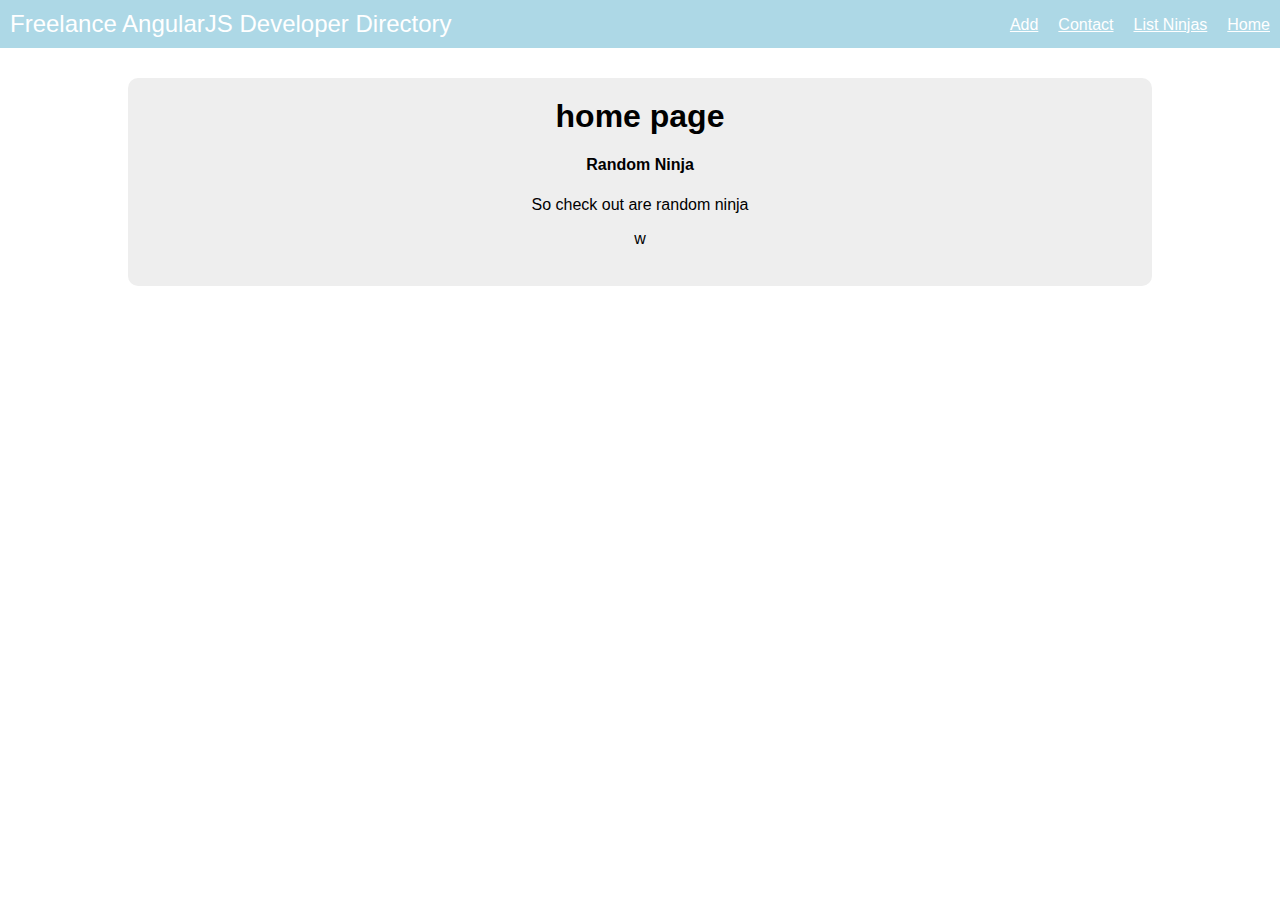
<file: index.html>
<!DOCTYPE html>
<html lang="en" ng-app="myNinjaApp">
  <head>

    <title>Developers directory</title>
    <link href="content/css/styles.css" rel="stylesheet" type="text/css" />
    <script src="app/lib/angular.min.js"></script>
    <script src="app/lib/angular-route.min.js"></script>
    <script src="app/lib/angular-animate.min.js"></script>
    <script src="app/app.js"></script>
  </head>
  <body>
    <header ng-include="'header.html'"></header>
    <main ng-view></main>


  </body>
</html>
</file>
<file: content/css/styles.css>
.orange {
  color: orange;
}

.red {
  color: red;
}

body{
  font-family: Helvetica;
  margin: 0;
}

h1,h2,h3{
  margin: 0;
}

.belt{
  padding: 5px 10px;
  border-radius: 10px;
  margin-left: 5px;
  color: #fff;
  font-size: 15px;
  text-transform: uppercase;
}

#menu-bar{
  background: lightblue;
  color: #fff;
  padding: 10px;
}

#menu-bar h1{
  font-size: 24px;
  font-weight: normal;
  display: inline-block;
}

#menu-bar ul{
  float: right;
  list-style-type: none;
  padding: 0;
  margin: 6px 0;
}

#menu-bar li{
  float: right;
  margin-left: 20px;
}

#menu-bar a{
  color: #fff
}

main{
  background: #eee;
  width: 80%;
  margin: 30px auto;
  border-radius: 10px;
}

.content{
  padding: 20px;
  overflow: hidden;
}

.content button,
.content input[type="submit"]{
  background: #fff;
  padding: 10px;
  border-radius: 10px;
  cursor: pointer;
  color: #777;
  border: 0;
  box-shadow: 2px 2px 2px rgba(20,20,20,0.1);
  font-size: 16px;
}

.content button:nth-child(2){
  float: right;
}

.content ul{
  padding: 0;
  list-style-type: none;
  margin: 30px 0;
}

.content li{
  padding: 15px 0;
  border-top: 1px solid #e2e2e2;
  color: #444;
}

.content li span{
  float: right;
}

.content li h3{
  display: inline-block;
  font-weight: normal;
  font-size: 22px;
}

.content input{
  width: 90%;
  padding: 10px 5%;
  border-radius: 10px;
  border: 2px solid #ddd;
  margin: 10px 0;
}

.content input[type="submit"]:last-child{
  width: 150px;
  display: block;
  margin: 15px auto;
}

.content textarea {
  width: 90%;
  padding: 10px 5%;
  border-radius: 10px;
  border: 2px solid #ddd;
  margin: 10px 0;
}

.remove{
  float: right;
  padding: 5px;
  background: #fff;
  width: 18px;
  text-align: center;
  border-radius: 20px;
  color: crimson;
  cursor: pointer;
  margin-left: 10px;
}

/* ANIMATE */

/* The starting CSS styles for the enter animation */
main.ng-enter {
  transition:0.5s linear all;
  opacity:0;
}

/* The finishing CSS styles for the enter animation */
main.ng-enter.ng-enter-active {
  opacity:1;
}

#developer-list li.ng-enter {
  transition: 0.2s linear all;
  opacity: 0;
  transform: translateY(30px);
}


#developer-list li.ng-enter.ng-enter-active {

  opacity: 1;
  transform: translateY(0);
}


#developer-list li.ng-leave {
  transition: 0.2s linear all;
  opacity: 1;
  transform: translateX(0);
}


#developer-list li.ng-leave.ng-leave-active {

  opacity: 0;
  transform: translateX(-100%);
}

#developer-list li.ng-leave-stagger{
  transition-delay: 0.2s;
  transition: duration: 0;
}

input.ng-invalid.ng-touched, textarea.ng-invalid.ng-touched {

  border: 2px solid red;
}

input[disabled="disabled"]{
  opacity: 0.4;
  cursor: not-allowed !important;
}
</file>
